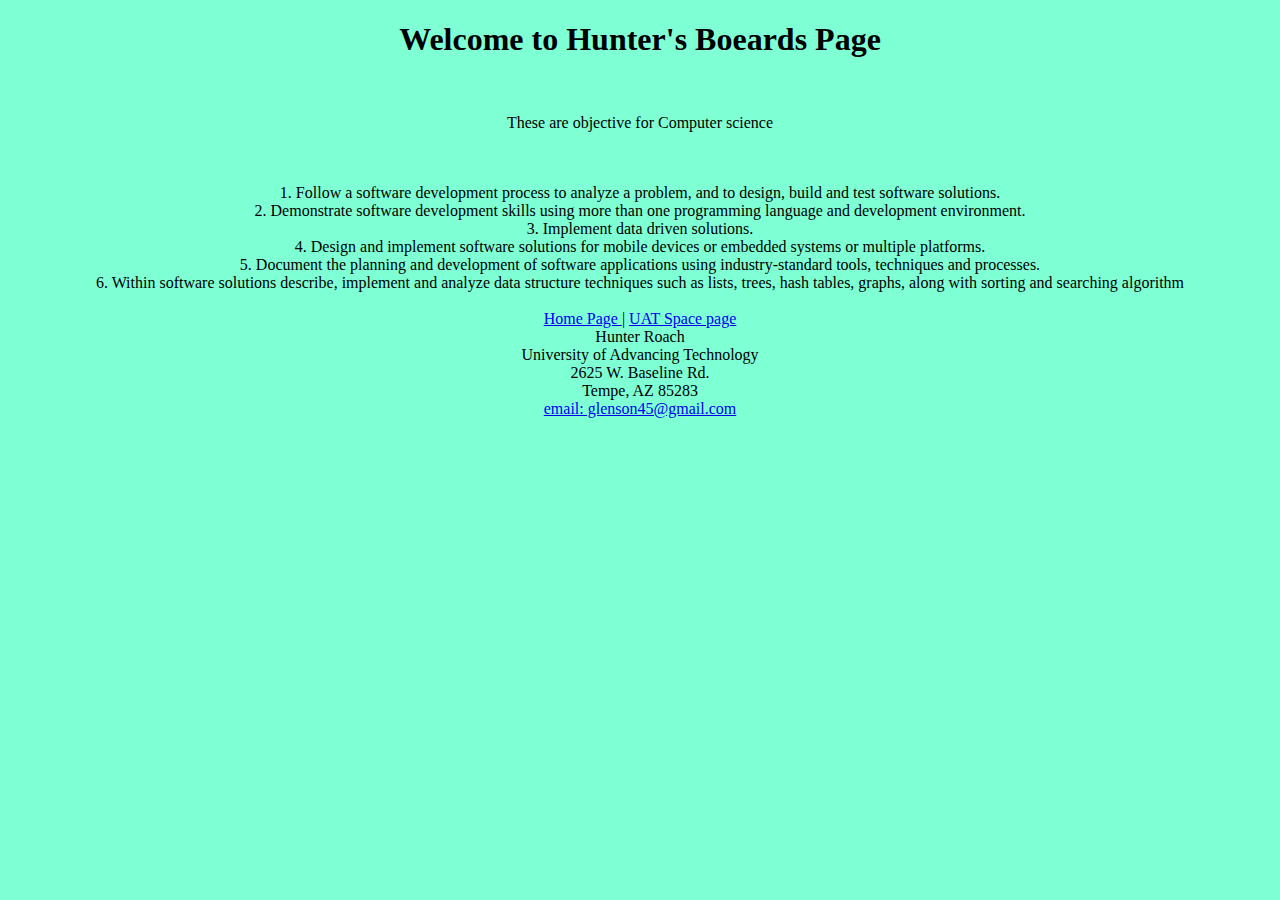
<file: boards.html>
<!DOCTYPE html>
<html>
    <link rel="stylesheet" href="customizer.css">
    <head>
        <Title>Hunter's Board page</Title>
    </head>
    <body>
        <h1>Welcome to Hunter's Boeards Page</h1>
        <br>
        <p>These are objective for Computer science</p>
        <br>
        <br>
        1. Follow a software development process to analyze a problem, and to design, build and test software solutions. <br>
2. Demonstrate software development skills using more than one programming language and development environment. <br>
3. Implement data driven solutions. <br>
4. Design and implement software solutions for mobile devices or embedded systems or multiple platforms. <br>
5. Document the planning and development of software applications using industry-standard tools, techniques and
processes. <br>
6. Within software solutions describe, implement and analyze data structure techniques such as lists, trees, hash tables,
graphs, along with sorting and searching algorithm <br>
<br>
<a href="./index.html"> Home Page </a> | <a href="./welcome_page.html">UAT Space page</a>
        <footer>
            Hunter Roach
            <br>
            University of Advancing Technology
            <br>
            2625 W. Baseline Rd.
            <br>
            Tempe, AZ 85283
            <br>
            <a href="mailto:glenson45@gmail.com"> email: glenson45@gmail.com</a>
        </footer>
    </body>
</html>
</file>
<file: customizer.css>
body {
    background-color: aquamarine;
    background-image: -o-repeating-linear-gradient(aquamarine, red, black, blue);
    text-align: center;
}

.fancy_wave {
    width: 100px;
    height: 30px;
    outline-color: black;
}
</file>
